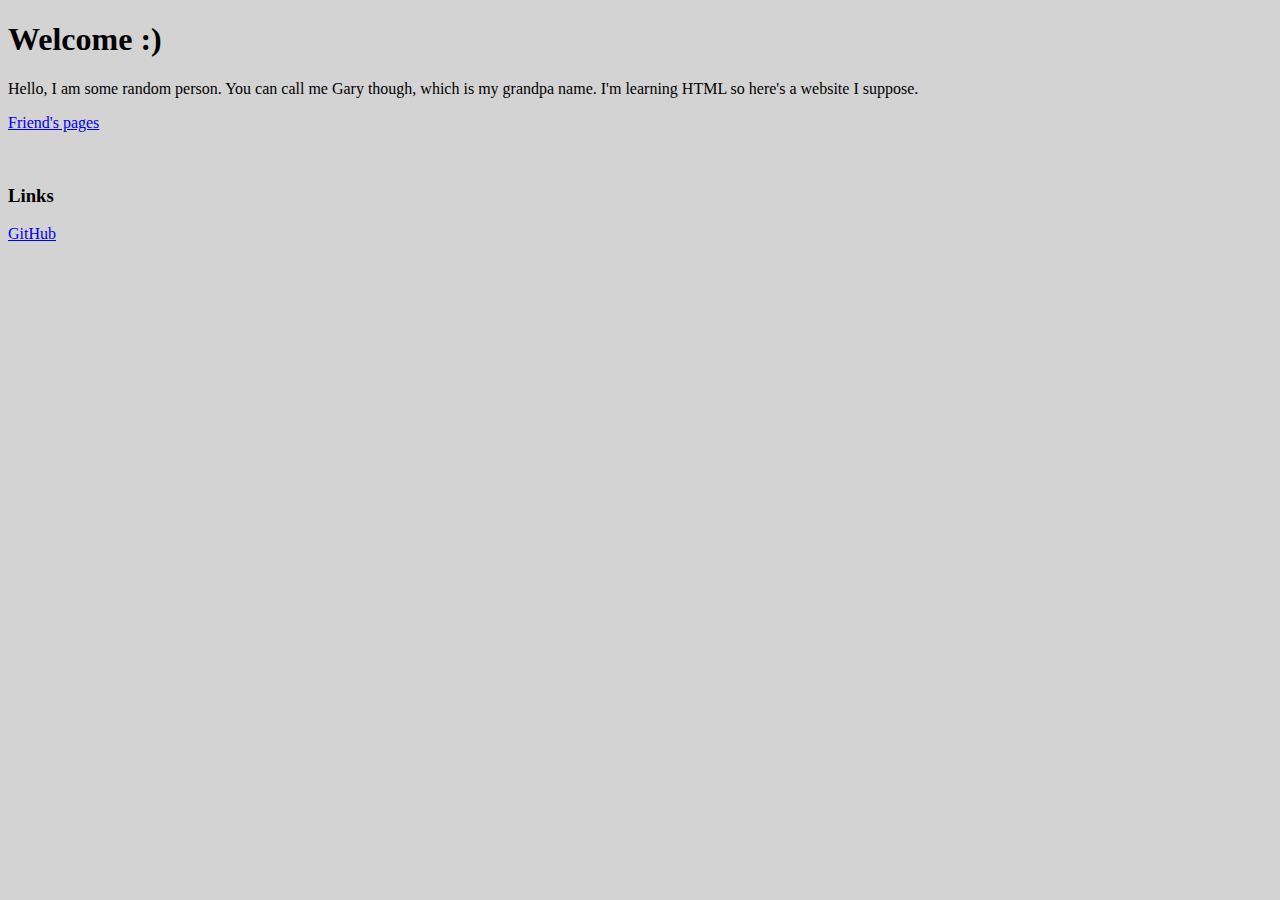
<file: index.html>
<!DOCTYPE html>
<html>
  <head>
    <title>WillardRat's Homepage</title>
    <link rel="stylesheet" href="style.css">
  </head>
  <body>
    <h1>Welcome :)</h1>
    <p>
      Hello, I am some random person. You can call me Gary though, which is my grandpa name. I'm learning HTML so here's a website I suppose. 
    </p>
    <p><a href="https://willardrat.github.io/friend's%20pages">Friend's pages</a></p>
    <br>
    <h3>Links</h3>
    <p><a href="https://github.com/WillardRat">GitHub</a></p>

  </body>
</html>
</file>
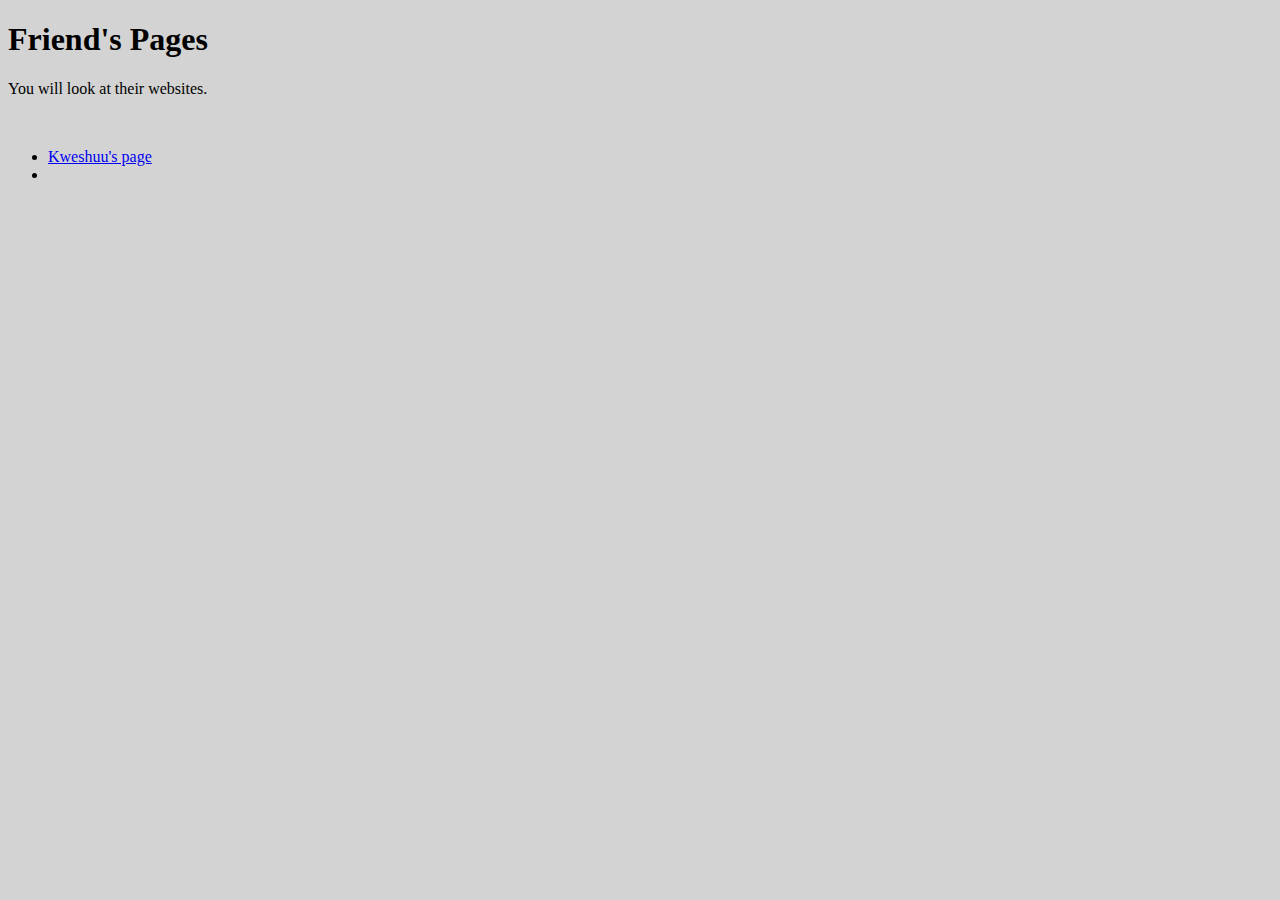
<file: friend's pages.html>
<!DOCTYPE html>
<html>
  <head>
    <title>Friend's Pages</title>
    <link rel="stylesheet" href="style.css">
  </head>
  <body>
    <h1>Friend's Pages</h1>
    <p>You will look at their websites.</p>
    <br>
    <ul>
      <li><a href="https://kweshuu.github.io/" target="_blank" rel="norefferrer nooppener">Kweshuu's page</a><li>
    </ul>
  </body>
</html>
</file>
<file: style.css>
* {
  background-color: lightgrey;
}

a:hover {
  color: orange;
}

* {
  font-family: "Lucida Console";
}

* {
  background-image: url("https://i.pinimg.com/736x/b5/8e/7b/b58e7b29ff09960a58d3a0c125be746f.jpg");
  opacity: 50;
}
</file>
